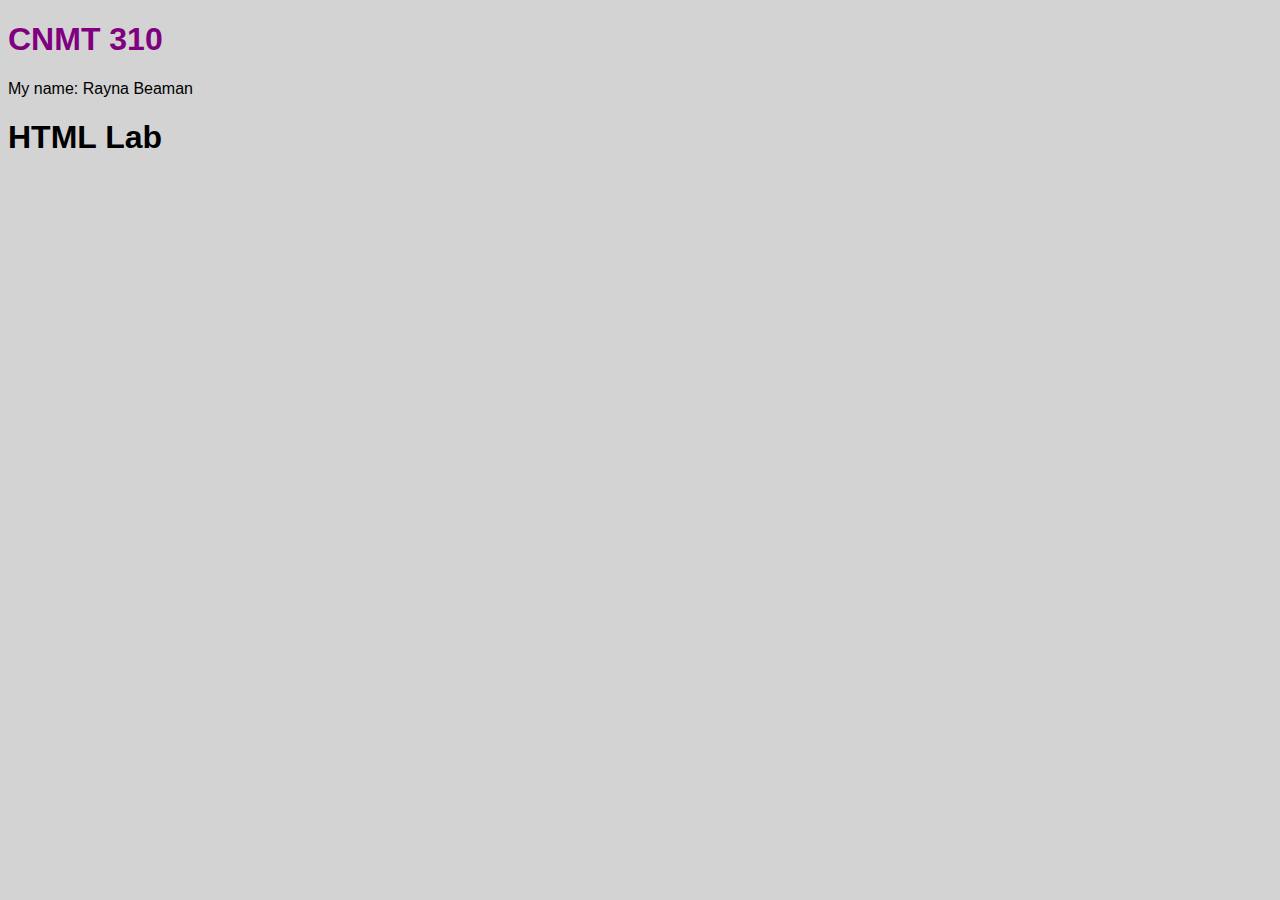
<file: index.html>
<!Doctype html>
 <html lang="en">
   <head>
	 <title>CNMT310 HTML Lab</title>
	 <meta charset="UTF-8">
	 <link rel="stylesheet" href = "css.css">
   </head>
	<body>

	<h1 class="first">CNMT 310</h1>
	
	<p>My name: Rayna Beaman</p>
	
	<h1 class="second">HTML Lab</h1>
	 
	 
	</body>
</html>
</file>
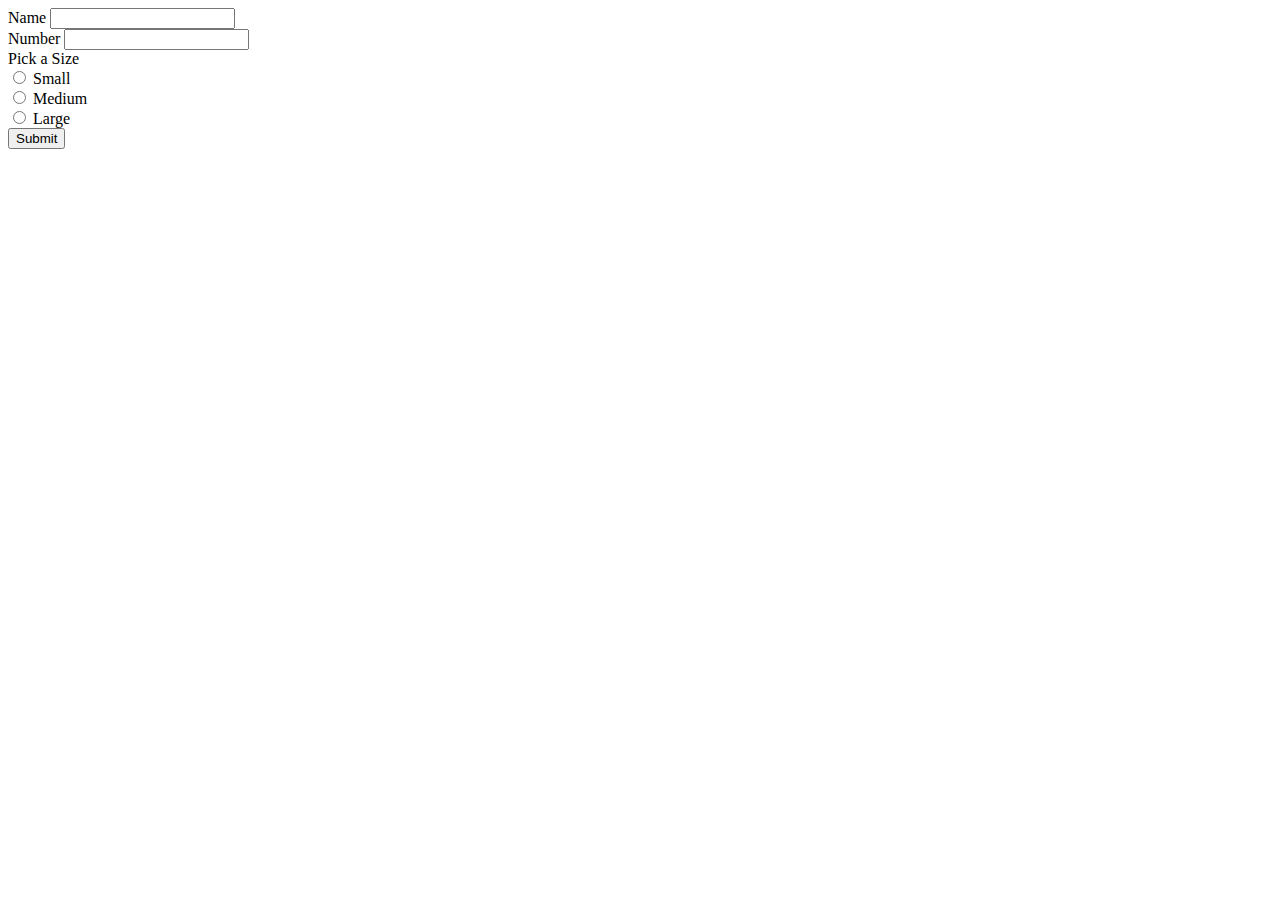
<file: form.html>
<!Doctype html>
 <html lang="en">
   <head>
	 <title>CNMT310 form</title>
	 <meta charset="UTF-8">
   </head>
	<body>

		<form method="POST">
			<label> Name </label>
			<input type="text"><br/>
			
			<label> Number </label>
			<input type="text"><br/>
			
			<label> Pick a Size </label><br/>
			<input id="small" type="radio">
			<label for="small"> Small </label><br/>
			<input id="medium" type="radio">
			<label for="medium"> Medium </label><br/>
			<input id="large" type="radio">
			<label for="large"> Large </label><br/>
		<button type="submit" > Submit </button>
		</form>
	 
	</body>
</html>
</file>
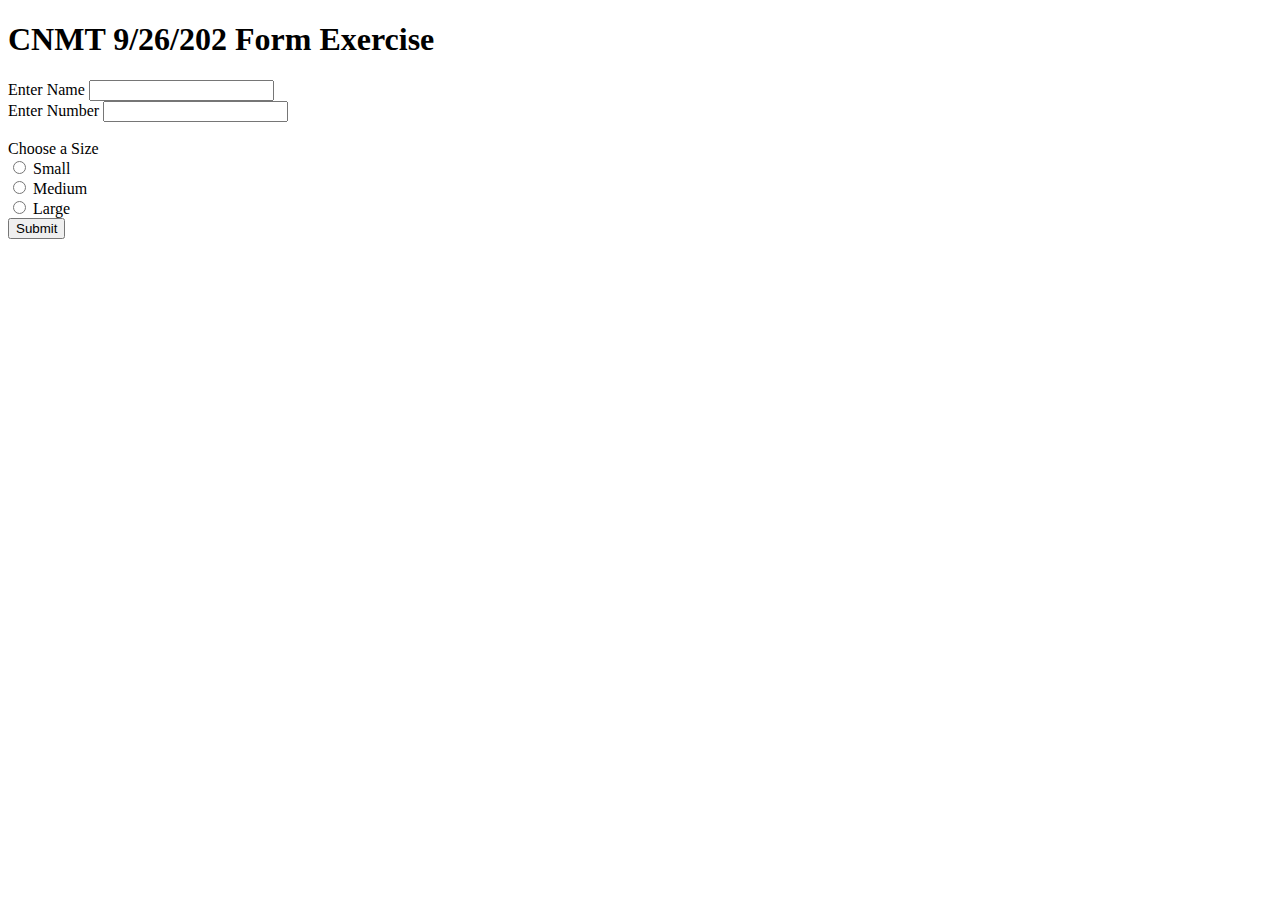
<file: formInClass.html>
<!DOCTYPE html>
<html>
<head>
    <title>CNMT Form Exercise</title>
</head>
    <body>
        <h1>CNMT 9/26/202 Form Exercise</h1>
        <form action="tform.php" method="POST">

            <label for="name">Enter Name</label>
            <input type="text" id="name" name="name"><br />
            <label for="number">Enter Number</label>
            <input type="text" id="number" name="number"><br />
            
            <br />
            Choose a Size<br />
            <input type="radio" id="small" name="size" value="small">
            <label for="small">Small</label><br />
            <input type="radio" id="medium" name="size" value="'medium">
            <label for="medium">Medium</label><br />
            <input type="radio" id="large" name="size" value="large">
            <label for="large">Large</label><br />

            <input type="submit" name="submitform" value="Submit">
        </form>
    </body>
</html>
</file>
<file: css.css>
h1.first {
	color: purple;
	font-family: Arial;
}

h1.second {
	font-family: Arial;
}

p {
	font-family: Arial;
}

body {
	background-color: lightgray;
}
</file>
